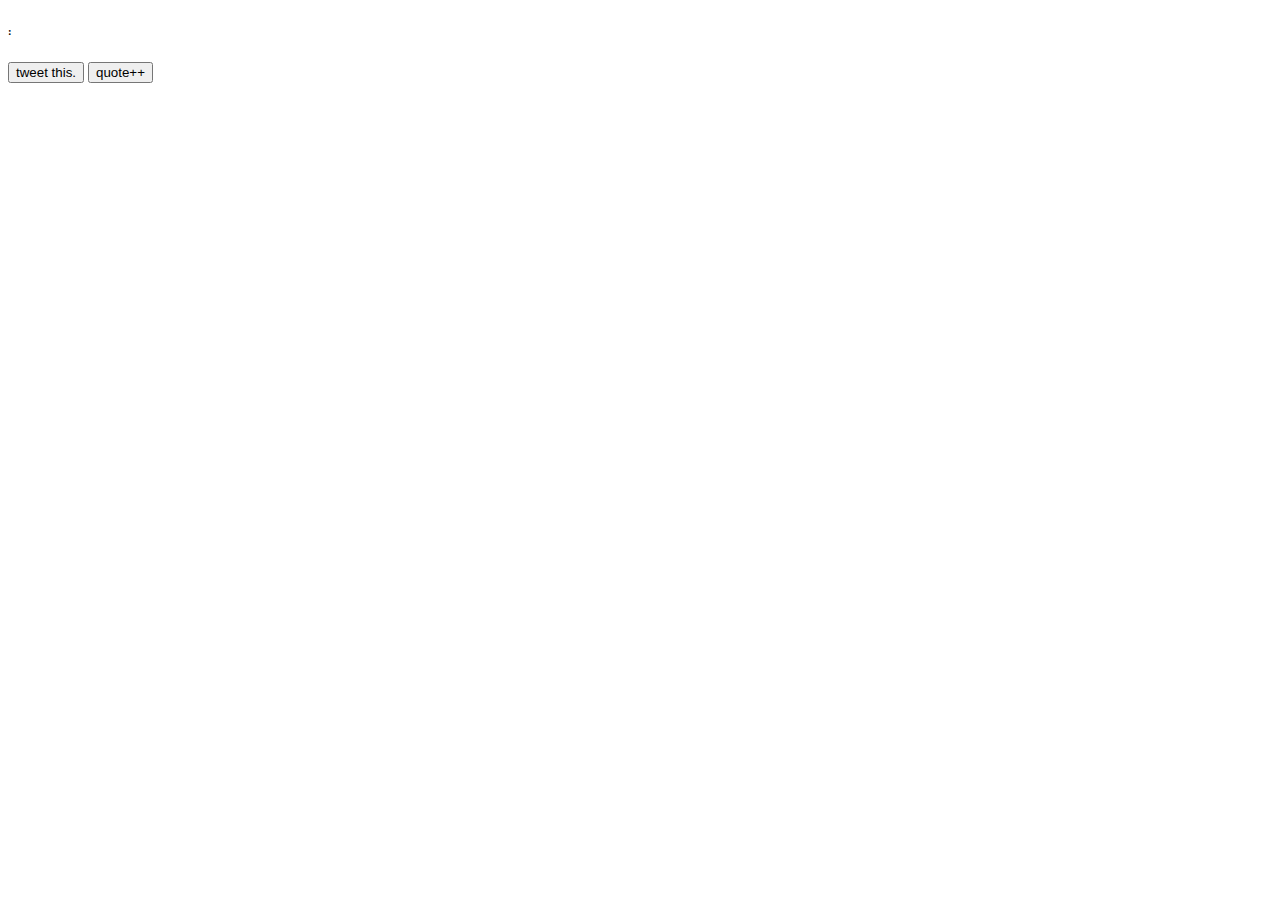
<file: index-for midtop.html>
<!--  This is the way the code is on CP

<div class="container main-row">
  <div class="row">
    <div class="col"></div>
  <div class="col-md-6 main">
    <h3 class="quote text-center">

    </h3>
    <h6 class="text-right">: <span class='sayer'></span>
    </h6>
    <button id="tbutton" title="Click to tweet current quote from your Twitter account.">tweet this.</button>
    <button id="qbutton" class="float-right" title="Click for additional random quote.">quote++</button>
    
  </div>
    <div class="col"></div>    
 </div>
</div>

-->

<!DOCTYPE html>

<html>
<head>

<link rel="stylesheet" href="https://maxcdn.bootstrapcdn.com/bootstrap/4.0.0-alpha.6/css/bootstrap.min.css" integrity="sha384-rwoIResjU2yc3z8GV/NPeZWAv56rSmLldC3R/AZzGRnGxQQKnKkoFVhFQhNUwEyJ" crossorigin="anonymous">
  
<script src="http://code.jquery.com/jquery-1.11.3.min.js"></script>
    
<script src="file://C:/Users/aHob/Documents/GitHub/quoteMaker/script.js"></script>

</head>
<body>
 

<div class="container main-row">
  <div class="row">
    <div class="col"></div>
  <div class="col-md-6 main">
    <h3 class="quote text-center">

    </h3>
    <h6 class="text-right">: <span class='sayer'></span>
    </h6>
    <button id="tbutton" title="Click to tweet current quote from your Twitter account.">tweet this.</button>
    <button id="qbutton" class="float-right" title="Click for additional random quote.">quote++</button>
    
  </div>
    <div class="col"></div>    
 </div>
</div>
</body>
</html>
</file>
